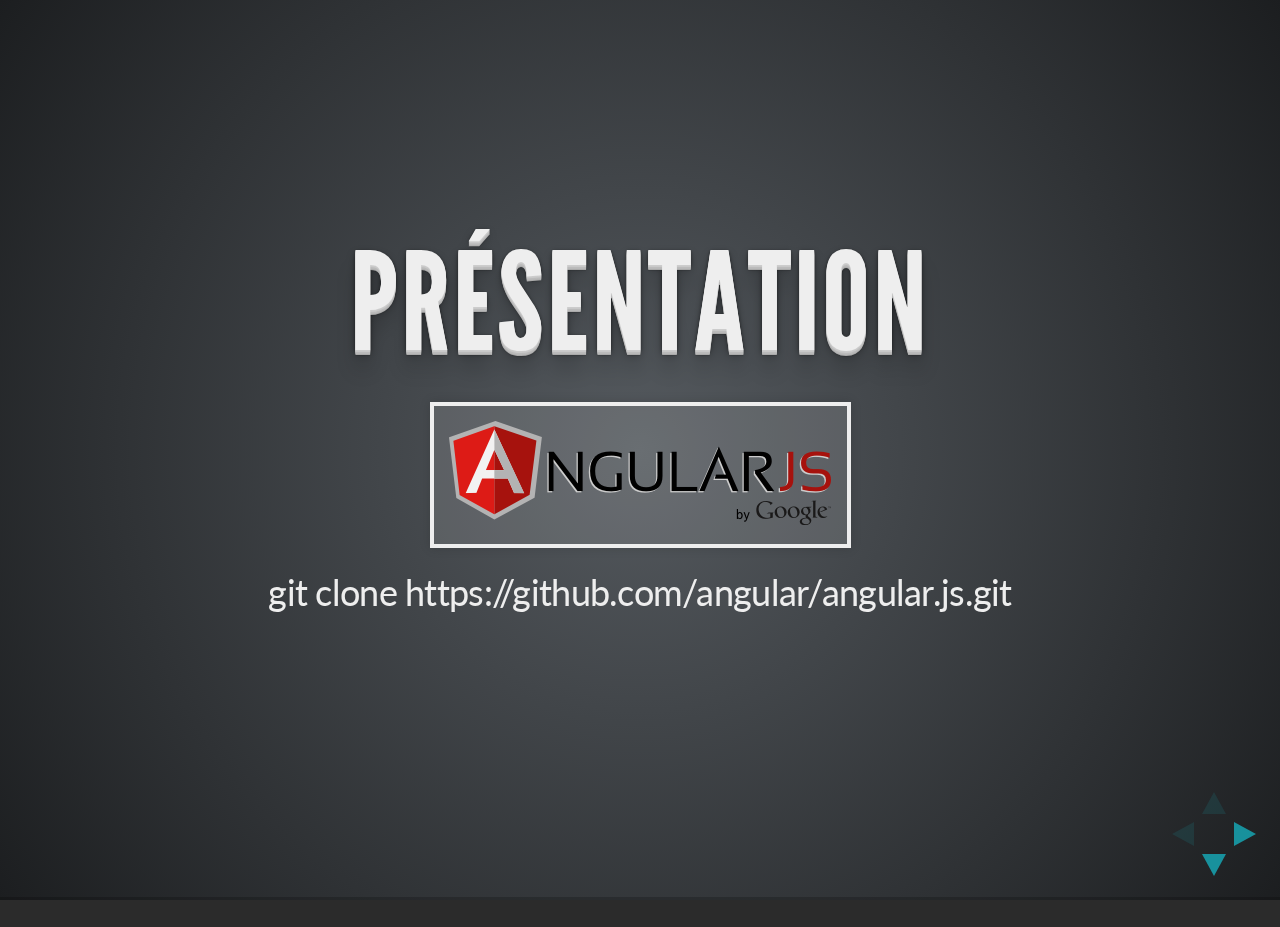
<file: src/main/webapp/pres/index.html>
<!doctype html>
<html lang="en">

	<head>
		<meta charset="utf-8">

		<title>Présentation Angular JS</title>

		<meta name="description" content="A framework for easily creating beautiful presentations using HTML">
		<meta name="author" content="Hakim El Hattab">

		<meta name="apple-mobile-web-app-capable" content="yes" />
		<meta name="apple-mobile-web-app-status-bar-style" content="black-translucent" />

		<link rel="stylesheet" href="css/reveal.min.css">
		<link rel="stylesheet" href="css/theme/default.css" id="theme">

		<!-- For syntax highlighting -->
		<link rel="stylesheet" href="lib/css/zenburn.css">

		<!-- If the query includes 'print-pdf', use the PDF print sheet -->
		<script>
			document.write( '<link rel="stylesheet" href="css/print/' + ( window.location.search.match( /print-pdf/gi ) ? 'pdf' : 'paper' ) + '.css" type="text/css" media="print">' );
		</script>

		<!--[if lt IE 9]>
		<script src="lib/js/html5shiv.js"></script>
		<![endif]-->
	</head>

	<body>

		<div class="reveal">

			<!-- Any section element inside of this container is displayed as a slide -->
<div class="slides">
    <section>
        <section>
            <h1>Présentation</h1>
    		<img style="padding:15px;" class="AngularJS-large" src="img/AngularJS-large.png">
    		<br/> 
    		git clone https://github.com/angular/angular.js.git   
    		<aside class="notes">
						Développer par Google.<br/>
						Si vous êtes Ninja JS, vous pouvez postuler pour un poste à Mauntain View.<br/>
			</aside>
    	</section>
        <section>
            <h2>Pourquoi Angular JS ? Il existe des dixaines de librairies Javascript</h2>
           	<p class="fragment fade-in">Faire du templating côté client <br/>
           	 Avoir du "binding" composants &lt;-&gt; javascript</p>
            <p class="fragment fade-in">Développer une application REST</p>
           	<p class="fragment fade-in">Développé par google : pérénité</p>
           	<p class="fragment fade-in">On en entend de plus en plus parler.</p>
           	<p class="fragment fade-in">A Devoox, les participants à la présentation d'Angular JS étaient nombreux.</p>
        </section>
    </section>
    <section>
    	<h2>Architecture</h2>
   		<img style="padding:15px;" src="img/archi.png">
    </section>
    <section>
    	<h2>Démo</h2>
    </section>
    <section>
    	<h2>Principaux composants</h2>
    	<p>Templating</p>
    	<p>Navigation</p>
    	<p>Validation de formulaire</p>
    	<p>Directives</p>
    </section>
    <section>
	    <section>
	    	<h2>Mes premières impression</h2>
	    	<h3 style="padding-top: 10px;">Les Plus</h3>
	    	<p>Le templating se fait par annotation dans le code HTML.</p>
	    	<p>Peu de Javascript à écrire pour l'utiliser</p>
	    	<p>Basé sur JQuery. Du coup, il n'y a pas d'incompatibilité avec les composants graphiques JQuery.</p>
			<p>Bonne documentation.</p>
			<p>On trouve des réponses sur stackoverflow.</p>
	    </section>
	    <section>
	    	<h2>Mes premières impression</h2>
	    	<h3 style="padding-top: 50px;">Les moins</h3>
	    	<p>Javascript : coût d'apprentissage.</p>
	    	<p>Complétion JQuery, des annotations Angular JS dans Eclipse ? avec <a target="_blank" href="http://www.youtube.com/watch?v=wCVwdvufTds">WebStorm</a> oui !!! <a target="_blank" href="http://www.youtube.com/watch?v=wCVwdvufTds">Une vidéo.</a></p>
	    </section>
	</section>
    <section>
        <h2>Ressources</h2>
        <ul>
        	<li>Les sources de cette présentation sont sur github<br/>
        		<a href='https://github.com/fensminger/demoAngularJs' target='_blank'>https://github.com/fensminger/demoAngularJs</a></li>
        	<li>
        		Angular JS : 
        		<a href="http://angularjs.org/" target="_blank">http://angularjs.org/</a>
        	</li>
        	<li>
        		Bootstrap twitter : 
        		<a href="http://twitter.github.com/bootstrap/" target="_blank">http://twitter.github.com/bootstrap/</a>
        	</li>
        	<li>
        		Par Olivier Croisier - Développer une appli REST <br/>
        		<a href="http://thecodersbreakfast.net/index.php?post/2012/07/30/D%C3%A9velopper-une-application-REST-avec-Spring-MVC-Angular.js" target="_blank">http://goo.gl/V52Ma</a>
        	</li>
        	<li>Reveal.js : <a href="https://github.com/hakimel/reveal.js" target="_blank">https://github.com/hakimel/reveal.js</a></li>
        	<li>Angular JS et SEO <br/> <a href="http://www.yearofmoo.com/2012/11/angularjs-and-seo.html" target="_blank">http://www.yearofmoo.com/2012/11/angularjs-and-seo.html</a></li>
        	<li>Vid&eacute;o WebStorm<br/><a target="_blank" href="http://dl.dropbox.com/u/70775642/talks/tooling/dotjs/index.html#18">http://dl.dropbox.com/u/70775642/talks/tooling/dotjs/index.html#18</a></li>
        </ul>
    </section>
    <section>
    	<h1>Merci</h1>
    </section>
</div>

		</div>

		<script src="lib/js/head.min.js"></script>
		<script src="js/reveal.min.js"></script>

		<script>
			

			// Full list of configuration options available here:
			// https://github.com/hakimel/reveal.js#configuration
			Reveal.initialize({
				controls: true,
				progress: true,
				history: true,
				center: true,

				theme: Reveal.getQueryHash().theme, // available themes are in /css/theme
				transition: Reveal.getQueryHash().transition || 'default', // default/cube/page/concave/zoom/linear/none

				// Optional libraries used to extend on reveal.js
				dependencies: [
					{ src: 'lib/js/classList.js', condition: function() { return !document.body.classList; } },
					{ src: 'plugin/markdown/showdown.js', condition: function() { return !!document.querySelector( '[data-markdown]' ); } },
					{ src: 'plugin/markdown/markdown.js', condition: function() { return !!document.querySelector( '[data-markdown]' ); } },
					{ src: 'plugin/highlight/highlight.js', async: true, callback: function() { hljs.initHighlightingOnLoad(); } },
					{ src: 'plugin/zoom-js/zoom.js', async: true, condition: function() { return !!document.body.classList; } },
					{ src: 'plugin/notes/notes.js', async: true, condition: function() { return !!document.body.classList; } }
					// { src: 'plugin/remotes/remotes.js', async: true, condition: function() { return !!document.body.classList; } }
				]
			});

			Reveal.addEventListener( 'slidechanged', function( event ) {
				// event.previousSlide, event.currentSlide, event.indexh, event.indexv
				var notes = event.currentSlide.querySelector(".notes");
				if(notes) {
					console.info(notes.innerHTML.replace(/\n\s+/g,'\n'));
				}
			} );
		</script>

	</body>
</html>
</file>
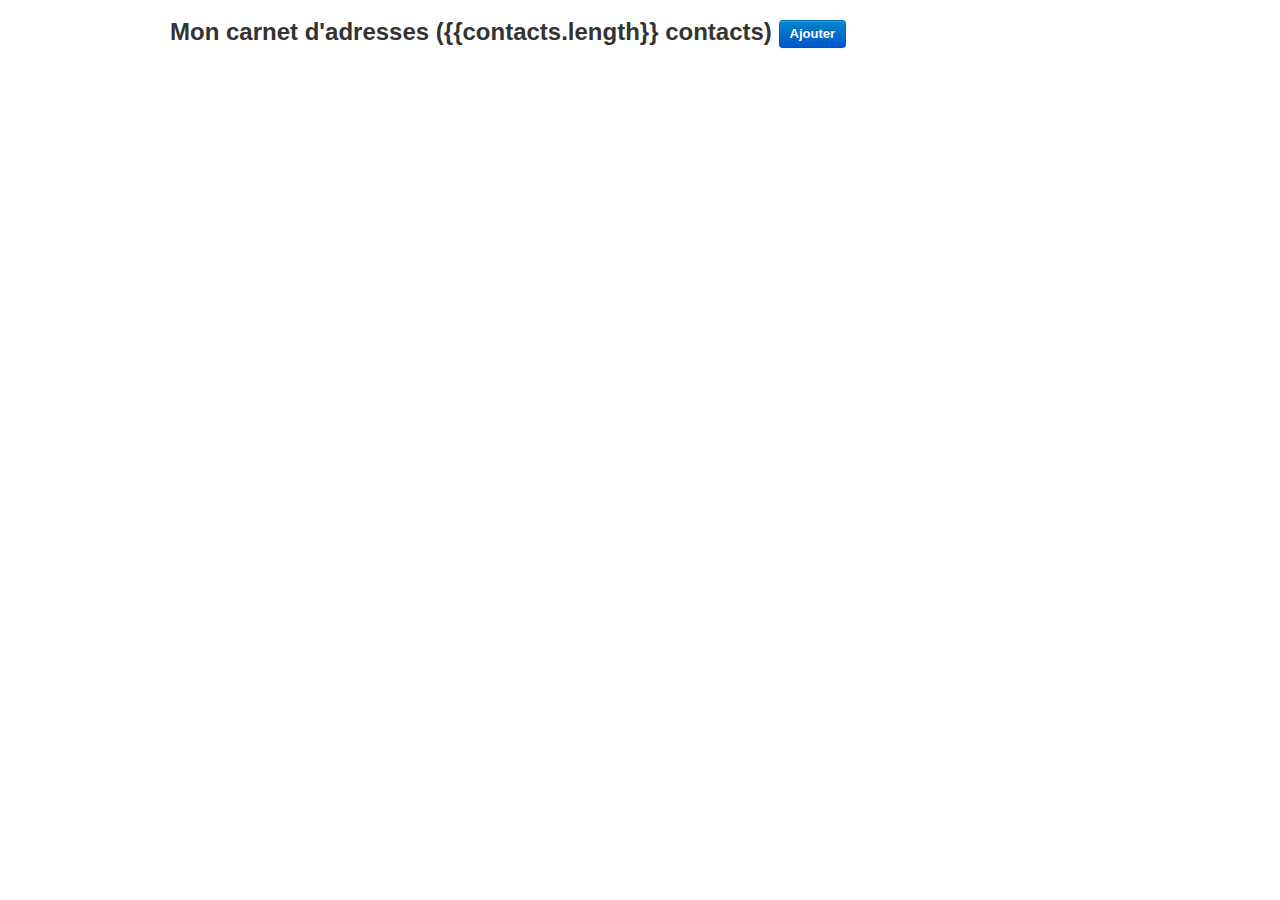
<file: src/main/webapp/adrbook/app/index.html>
<!DOCTYPE HTML>
<html ng-app="myApp">
<head>
    <meta http-equiv="Content-Type" content="charset=utf-8">
    <script type="text/javascript" src="http://code.angularjs.org/1.0.1/angular-1.0.1.js"></script>
    <script type="text/javascript" src="js/app.js"></script>
    <script type="text/javascript" src="js/controllers.js"></script>
    <link rel="stylesheet" href="css/bootstrap.min.css">
    <link rel="stylesheet" href="css/style.css">
    <title>Mon carnet d'adresses</title>
</head>
<body>
<div class="container">
    <div id="contacts-panel" ng-controller="ContactCtrl">
        <h2>
            Mon carnet d'adresses ({{contacts.length}} contacts)
            <a class="btn btn-primary" ng-href="#/edit/">Ajouter</a>
        </h2>
        <div ng-view></div>
    </div>
</div>
</body>
</html>
</file>
<file: src/main/webapp/pres/css/theme/default.css>
@import url(http://fonts.googleapis.com/css?family=Lato:400,700,400italic,700italic);
/**
 * Default theme for reveal.js.
 * 
 * Copyright (C) 2011-2012 Hakim El Hattab, http://hakim.se
 */
@font-face {
  font-family: 'League Gothic';
  src: url("../../lib/font/league_gothic-webfont.eot");
  src: url("../../lib/font/league_gothic-webfont.eot?#iefix") format("embedded-opentype"), url("../../lib/font/league_gothic-webfont.woff") format("woff"), url("../../lib/font/league_gothic-webfont.ttf") format("truetype"), url("../../lib/font/league_gothic-webfont.svg#LeagueGothicRegular") format("svg");
  font-weight: normal;
  font-style: normal;
}

/*********************************************
 * GLOBAL STYLES
 *********************************************/
body {
  background: #1c1e20;
  background: -moz-radial-gradient(center, circle cover, #555a5f 0%, #1c1e20 100%);
  background: -webkit-gradient(radial, center center, 0px, center center, 100%, color-stop(0%, #555a5f), color-stop(100%, #1c1e20));
  background: -webkit-radial-gradient(center, circle cover, #555a5f 0%, #1c1e20 100%);
  background: -o-radial-gradient(center, circle cover, #555a5f 0%, #1c1e20 100%);
  background: -ms-radial-gradient(center, circle cover, #555a5f 0%, #1c1e20 100%);
  background: radial-gradient(center, circle cover, #555a5f 0%, #1c1e20 100%);
  background-color: #2b2b2b;
}

.reveal {
  font-family: "Lato", Times, "Times New Roman", serif;
  font-size: 36px;
  font-weight: 200;
  letter-spacing: -0.02em;
  color: #eeeeee;
}

::selection {
  color: white;
  background: #ff5e99;
  text-shadow: none;
}

/*********************************************
 * HEADERS
 *********************************************/
.reveal h1,
.reveal h2,
.reveal h3,
.reveal h4,
.reveal h5,
.reveal h6 {
  margin: 0 0 20px 0;
  color: #eeeeee;
  font-family: "League Gothic", Impact, sans-serif;
  line-height: 0.9em;
  letter-spacing: 0.02em;
  text-transform: uppercase;
  text-shadow: 0px 0px 6px rgba(0, 0, 0, 0.2);
}

.reveal h1 {
  text-shadow: 0 1px 0 #cccccc, 0 2px 0 #c9c9c9, 0 3px 0 #bbbbbb, 0 4px 0 #b9b9b9, 0 5px 0 #aaaaaa, 0 6px 1px rgba(0, 0, 0, 0.1), 0 0 5px rgba(0, 0, 0, 0.1), 0 1px 3px rgba(0, 0, 0, 0.3), 0 3px 5px rgba(0, 0, 0, 0.2), 0 5px 10px rgba(0, 0, 0, 0.25), 0 20px 20px rgba(0, 0, 0, 0.15);
}

/*********************************************
 * LINKS
 *********************************************/
.reveal a:not(.image) {
  color: #13daec;
  text-decoration: none;
  -webkit-transition: color .15s ease;
  -moz-transition: color .15s ease;
  -ms-transition: color .15s ease;
  -o-transition: color .15s ease;
  transition: color .15s ease;
}

.reveal a:not(.image):hover {
  color: #71e9f4;
  text-shadow: none;
  border: none;
}

.reveal .roll span:after {
  color: #fff;
  background: #0d99a5;
}

/*********************************************
 * IMAGES
 *********************************************/
.reveal section img {
  margin: 15px 0px;
  background: rgba(255, 255, 255, 0.12);
  border: 4px solid #eeeeee;
  box-shadow: 0 0 10px rgba(0, 0, 0, 0.15);
  -webkit-transition: all .2s linear;
  -moz-transition: all .2s linear;
  -ms-transition: all .2s linear;
  -o-transition: all .2s linear;
  transition: all .2s linear;
}

.reveal a:hover img {
  background: rgba(255, 255, 255, 0.2);
  border-color: #13daec;
  box-shadow: 0 0 20px rgba(0, 0, 0, 0.55);
}

/*********************************************
 * NAVIGATION CONTROLS
 *********************************************/
.reveal .controls div.navigate-left,
.reveal .controls div.navigate-left.enabled {
  border-right-color: #13daec;
}

.reveal .controls div.navigate-right,
.reveal .controls div.navigate-right.enabled {
  border-left-color: #13daec;
}

.reveal .controls div.navigate-up,
.reveal .controls div.navigate-up.enabled {
  border-bottom-color: #13daec;
}

.reveal .controls div.navigate-down,
.reveal .controls div.navigate-down.enabled {
  border-top-color: #13daec;
}

.reveal .controls div.navigate-left.enabled:hover {
  border-right-color: #71e9f4;
}

.reveal .controls div.navigate-right.enabled:hover {
  border-left-color: #71e9f4;
}

.reveal .controls div.navigate-up.enabled:hover {
  border-bottom-color: #71e9f4;
}

.reveal .controls div.navigate-down.enabled:hover {
  border-top-color: #71e9f4;
}

/*********************************************
 * PROGRESS BAR
 *********************************************/
.reveal .progress {
  background: rgba(0, 0, 0, 0.2);
}

.reveal .progress span {
  background: #13daec;
  -webkit-transition: width 800ms cubic-bezier(0.26, 0.86, 0.44, 0.985);
  -moz-transition: width 800ms cubic-bezier(0.26, 0.86, 0.44, 0.985);
  -ms-transition: width 800ms cubic-bezier(0.26, 0.86, 0.44, 0.985);
  -o-transition: width 800ms cubic-bezier(0.26, 0.86, 0.44, 0.985);
  transition: width 800ms cubic-bezier(0.26, 0.86, 0.44, 0.985);
}
</file>
<file: src/main/webapp/pres/lib/css/zenburn.css>
/*

Zenburn style from voldmar.ru (c) Vladimir Epifanov <voldmar@voldmar.ru>
based on dark.css by Ivan Sagalaev

*/

pre code {
  display: block; padding: 0.5em;
  background: #3F3F3F;
  color: #DCDCDC;
}

pre .keyword,
pre .tag,
pre .django .tag,
pre .django .keyword,
pre .css .class,
pre .css .id,
pre .lisp .title {
  color: #E3CEAB;
}

pre .django .template_tag,
pre .django .variable,
pre .django .filter .argument {
  color: #DCDCDC;
}

pre .number,
pre .date {
  color: #8CD0D3;
}

pre .dos .envvar,
pre .dos .stream,
pre .variable,
pre .apache .sqbracket {
  color: #EFDCBC;
}

pre .dos .flow,
pre .diff .change,
pre .python .exception,
pre .python .built_in,
pre .literal,
pre .tex .special {
  color: #EFEFAF;
}

pre .diff .chunk,
pre .ruby .subst {
  color: #8F8F8F;
}

pre .dos .keyword,
pre .python .decorator,
pre .class .title,
pre .haskell .label,
pre .function .title,
pre .ini .title,
pre .diff .header,
pre .ruby .class .parent,
pre .apache .tag,
pre .nginx .built_in,
pre .tex .command,
pre .input_number {
    color: #efef8f;
}

pre .dos .winutils,
pre .ruby .symbol,
pre .ruby .symbol .string,
pre .ruby .symbol .keyword,
pre .ruby .symbol .keymethods,
pre .ruby .string,
pre .ruby .instancevar {
  color: #DCA3A3;
}

pre .diff .deletion,
pre .string,
pre .tag .value,
pre .preprocessor,
pre .built_in,
pre .sql .aggregate,
pre .javadoc,
pre .smalltalk .class,
pre .smalltalk .localvars,
pre .smalltalk .array,
pre .css .rules .value,
pre .attr_selector,
pre .pseudo,
pre .apache .cbracket,
pre .tex .formula {
  color: #CC9393;
}

pre .shebang,
pre .diff .addition,
pre .comment,
pre .java .annotation,
pre .template_comment,
pre .pi,
pre .doctype {
  color: #7F9F7F;
}

pre .xml .css,
pre .xml .javascript,
pre .xml .vbscript,
pre .tex .formula {
  opacity: 0.5;
}
</file>
<file: src/main/webapp/adrbook/app/css/style.css>
#contacts-panel {
    margin-top: 14px;
}

#contacts-panel > h2 {
    margin-bottom : 10px;
}

#contacts-panel .form-inline {
    margin-bottom : 20px;
}

.row > span:first-of-type{
    font-size: 25px;
    font-weight: bold;
}

.row > div {
    margin-right:5px;
    display:inline-block;
}
</file>
